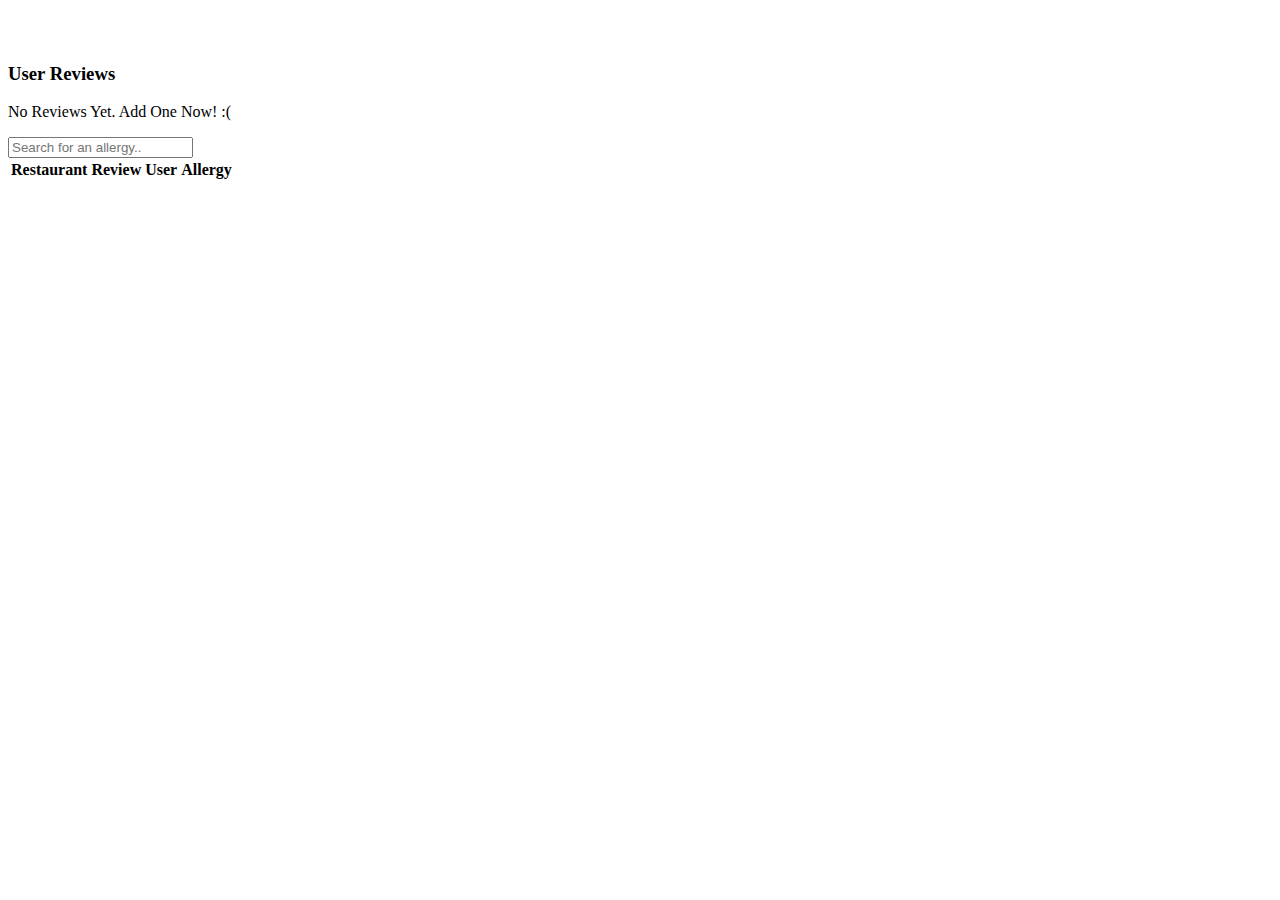
<file: src/main/resources/templates/post/index.html>
<!DOCTYPE html>
<html lang="en" xmlns:th="http://www.thymeleaf.org/">
<head th:replace="fragments :: head"></head>

<body class="container">



<nav th:replace="fragments :: navigation"></nav>
<br><br>

<h3>User Reviews</h3>

<p th:unless="${posts} and ${posts.size()}">No Reviews Yet. Add One Now! :(</p>


<!--<table class="table">-->

<!--    <tr>-->
        <!--        <th>Title</th>-->
        <!--        <th>Post</th>-->
<!--        <th>User</th>-->
<!--    </tr>-->

    <!--    <tr th:each="post : ${posts}">-->
    <!--        <td th:text="${post.name}"></td>-->
    <!--        <td th:text="${post.description}"></td>-->
    <!--        <td th:text="${post.user.name}"></td>-->
    <!--    </tr>-->

<!--    <tr th:each="post : ${post}">-->
<!--        <td th:text="${post.name}"></td>-->
        <!--        <td th:text="${post.description}"></td>-->
        <!--        <td th:text="${post.user.name}"></td>-->
<!--    </tr>-->
<!--</table>-->

<input type="text" id="myInput" onkeyup="myFunction()" placeholder="Search for an allergy..">


<nav th:replace="fragments :: postnavigation"></nav>
<table class="table" id="myTable">
    <tr>
        <th>Restaurant</th>
        <th>Review</th>
        <th>User</th>
        <th>Allergy</th>
    </tr>
    <tr th:each="post : ${posts}">
        <td th:text="${post.name}"></td>
        <td th:text="${post.description}"></td>
        <td><a th:href="@{'/post/user/' + ${post.user.id}}" th:text="${post.user.name}"></a></td>
        <td th:text="${post.user.allergyName}"></td>
    </tr>
</table>
<script>
function myFunction() {
  // Declare variables
  var input, filter, table, tr, td, i, txtValue;
  input = document.getElementById("myInput");
  filter = input.value.toUpperCase();
  table = document.getElementById("myTable");
  tr = table.getElementsByTagName("tr");

  // Loop through all table rows, and hide those who don't match the search query
  for (i = 0; i < tr.length; i++) {
    td = tr[i].getElementsByTagName("td")[3];
    if (td) {
      txtValue = td.textContent || td.innerText;
      if (txtValue.toUpperCase().indexOf(filter) > -1) {
        tr[i].style.display = "";
      } else {
        tr[i].style.display = "none";
      }
    }
  }
}
</script>


</body>
</html>
</file>
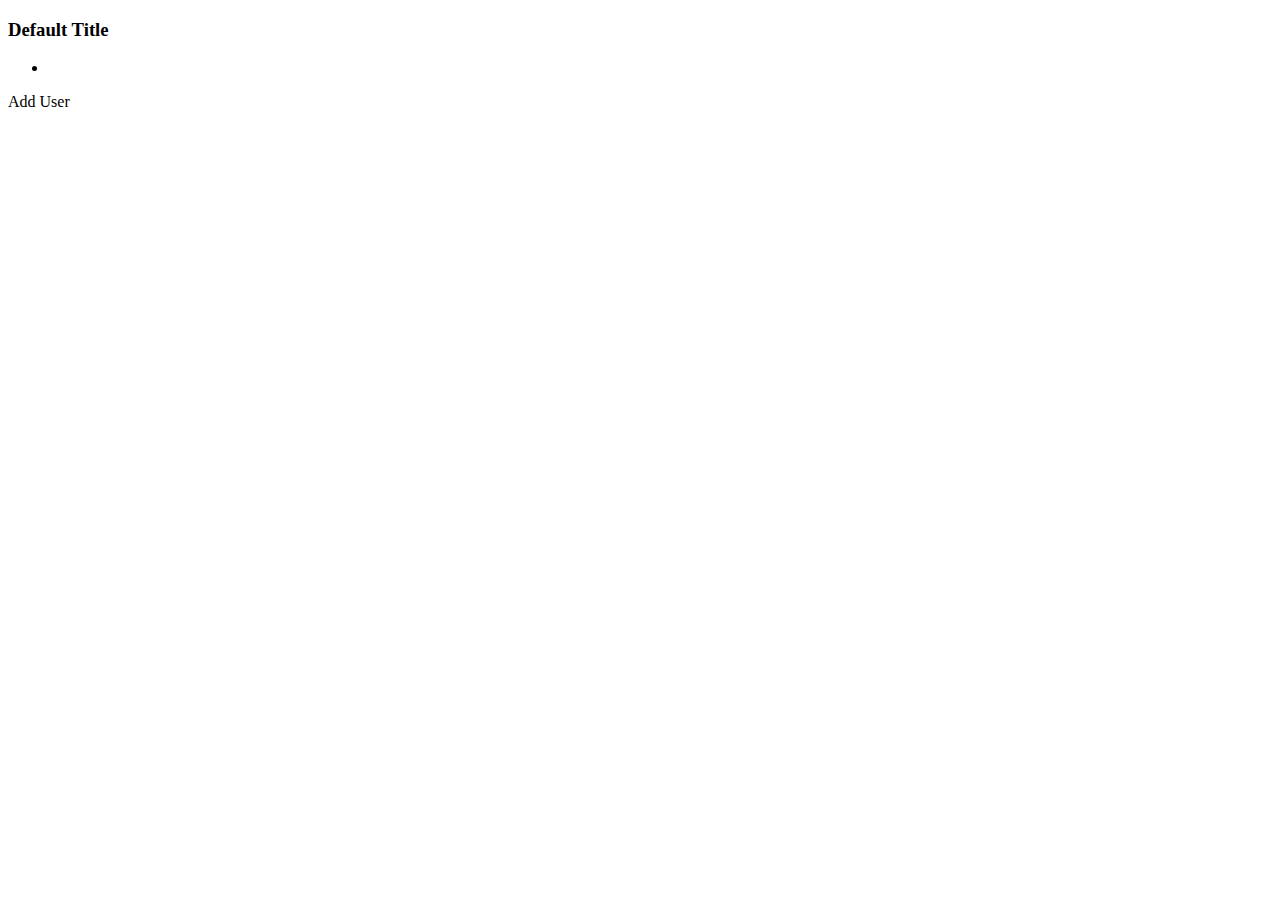
<file: src/main/resources/templates/user/index.html>
<!DOCTYPE html>
<html lang="en" xmlns:th="http://www.thymeleaf.org/">
<head th:replace="fragments :: head"></head>

<body class="container">



<nav th:replace="fragments :: navigation"></nav>

<h3 th:text="${title}">Default Title</h3>
<ul>
    <li th:each="user: ${user}" th:text="${user.name}"></li>
</ul>

<a th:href="@{'/user/register/'}">Add User</a>

</body>
</html>
</file>
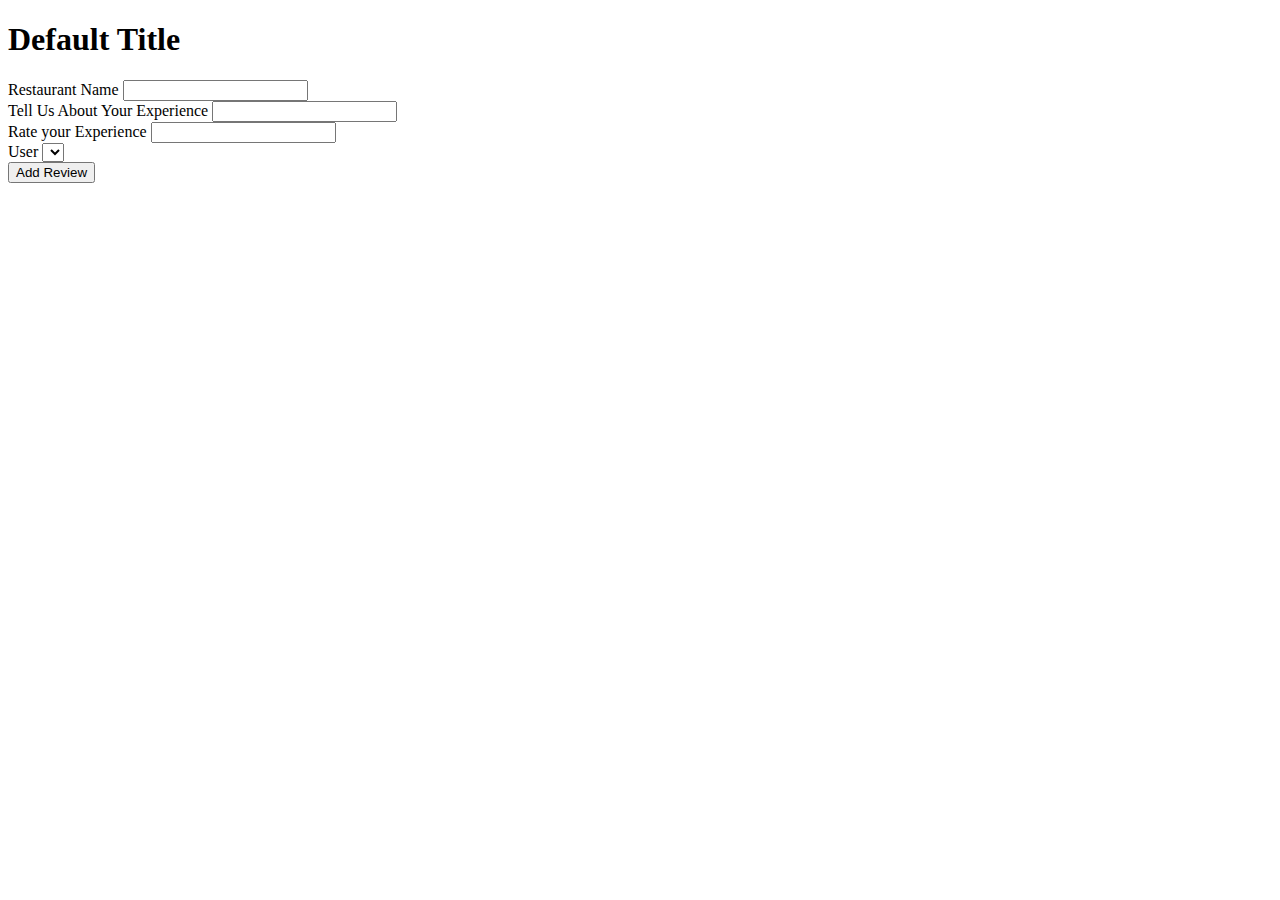
<file: src/main/resources/templates/post/add.html>
<!DOCTYPE html>
<html lang="en" xmlns:th="http://www.thymeleaf.org/">
<head th:replace="fragments :: head"></head>
<body class="container">
<h1 th:text="${title}">Default Title</h1>

<nav th:replace="fragments :: navigation"></nav>

<form method="post" style="max-width:600px;" th:object="${post}">
    <div class="form-group">
        <label th:for="name">Restaurant Name</label>
        <input class="form-control" th:field="*{name}" />
        <span th:errors="*{name}" class="error"></span>
    </div>
    <div class="form-group">
        <label th:for="description">Tell Us About Your Experience</label>
        <input class="form-control" th:field="*{description}" />
        <span th:errors="*{description}" class="error"></span>
    </div>

    <div class="form-group col-md-2">
        <label th:for="rating">Rate your Experience</label>
        <input class="form-control" type="number" th:field="*{rating}" />
        <span th:errors="*{rating}" class="error"></span>
    </div>

    <div class="form-group">
        <label th:for="userId">User</label>
        <select name="userId">
            <option th:each="user: ${users}"
                    th:text="${user.name}"
                    th:value="${user.id}"></option>
        </select>
    </div>

    <input type="submit" value="Add Review" />
</form>

</body>
</html>
</file>
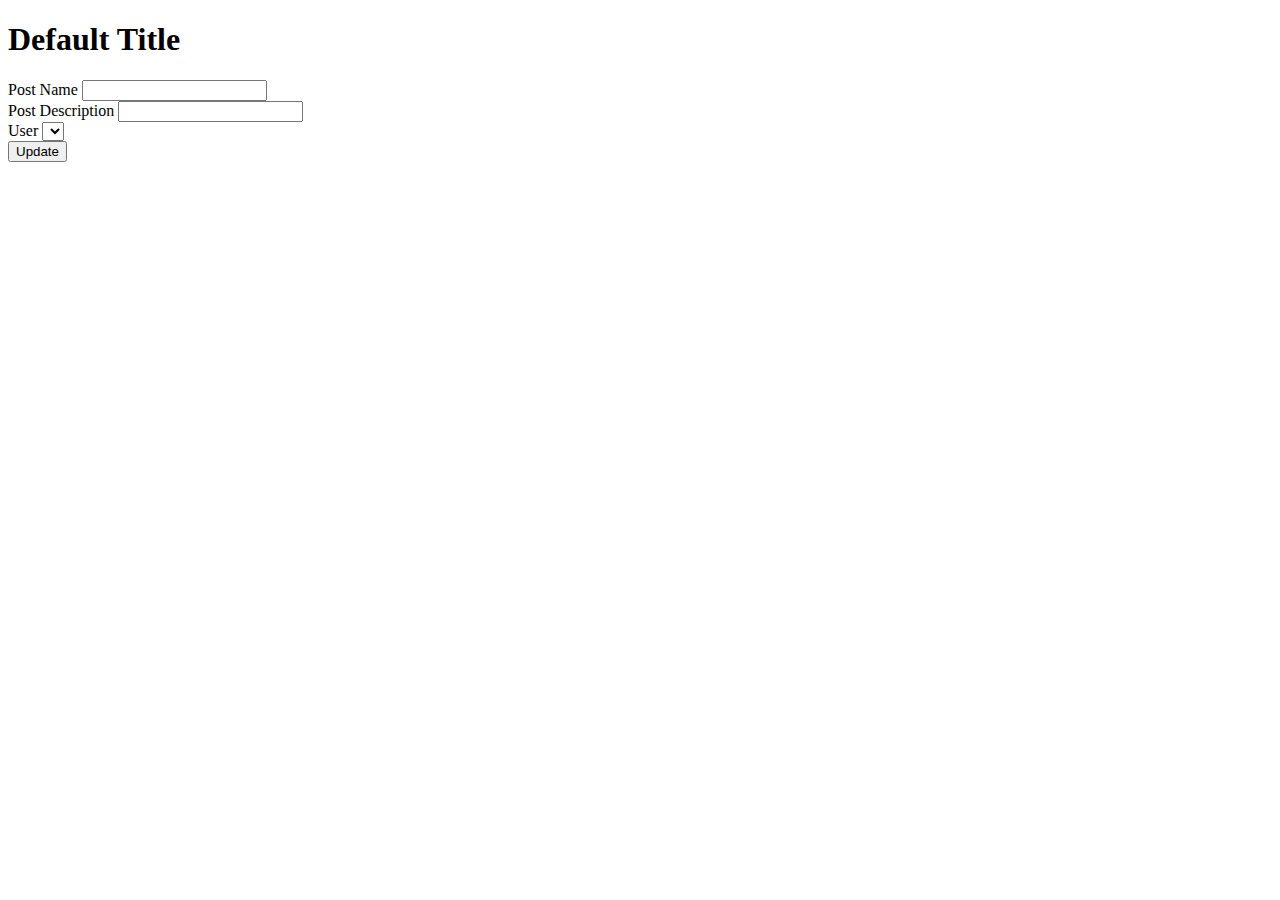
<file: src/main/resources/templates/post/edit.html>
<!DOCTYPE html>
<html lang="en" xmlns:th="http://www.thymeleaf.org/">
<head th:replace="fragments :: head"></head>
<body class="container">
<h1 th:text="${title}">Default Title</h1>

<h1 th:text="'Edit Review \'' + ${post.name} + '\' (id=' + ${post.id} + ')'"></h1>

<nav th:replace="fragments :: navigation"></nav>

<form method="post" style="max-width:600px;" action="/post/edit">
    <div class="form-group">
        <label th:for="postName">Post Name</label>
        <input type="text" name="postName" class="form-control" th:value="${post.name}"/>
        <span th:text="${error}"></span>
    </div>
    <div class="form-group">
        <label th:for="postDescription">Post Description</label>
        <input type="text" name="postDescription" class="form-control" th:value="${post.description}"/>
    </div>
    <div class="form-group">
        <label th:for="userId">User</label>
        <select name="userId">
            <option th:each="user: ${users}"
                    th:text="${user.name}"
                    th:value="${user.id}"
                    th:selected="(${user.id} == ${post.user.id})"></option>
        </select>
    </div>
    <input type="hidden" th:value="${post.id}" name="userId" />
    <input type="submit" value="Update" />
</form>

</body>
</html>
</file>
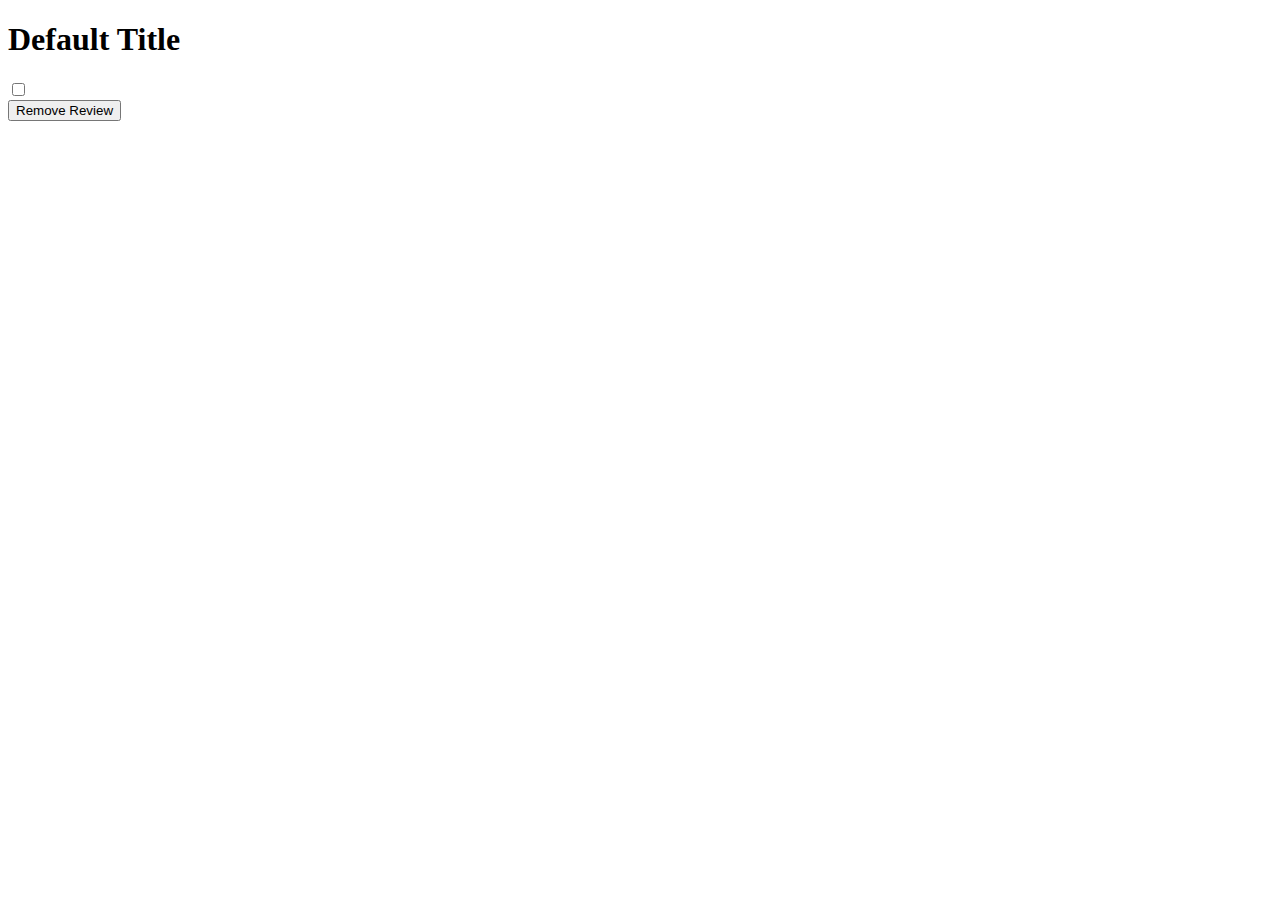
<file: src/main/resources/templates/post/review.html>
<!DOCTYPE html>
<html lang="en" xmlns:th="http://www.thymeleaf.org/">
<head th:replace="fragments :: head"></head>
<body class="container">

<h1 th:text="${title}">Default Title</h1>

<nav th:replace="fragments :: navigation"></nav>

<form method="post">

    <div th:each="post : ${posts}" class="checkbox">
        <input type="checkbox" name="postIds" th:value="${post.id}" th:id="${post.id}"/>
        <label th:for="${post.id}" th:text="${post.name}"></label>
        <br />
    </div>

    <input type="submit" value="Remove Review" />
</form>

</body>
</html>
</file>
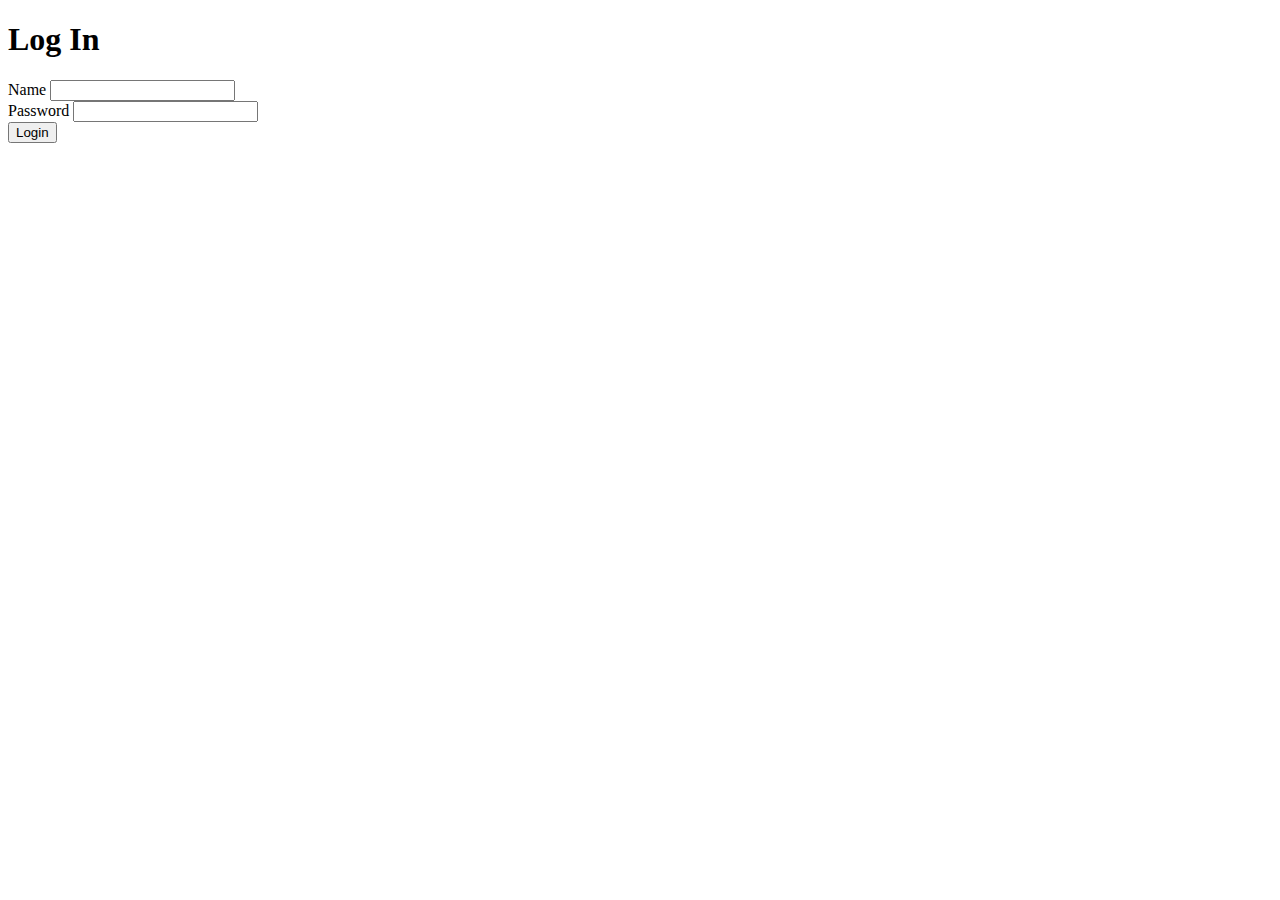
<file: src/main/resources/templates/user/login.html>
<!DOCTYPE html>
<html lang="en" xmlns:th="http://www.thymeleaf.org/">
<head th:replace="fragments :: head"></head>
<!--<link rel="stylesheet" href="https://stackpath.bootstrapcdn.com/bootstrap/4.4.1/css/bootstrap.min.css" integrity="sha384-Vkoo8x4CGsO3+Hhxv8T/Q5PaXtkKtu6ug5TOeNV6gBiFeWPGFN9MuhOf23Q9Ifjh" crossorigin="anonymous"/>-->


<body>
<nav th:replace="fragments :: navigation"></nav>

<h1>Log In</h1>

<div class="container body-content">

    <!--       <form th:object="${user}" method="post" action="../login.html" th:action="@{./login}">-->
    <form th:object="${user}" method="post" action="../welcome.html" th:action="@{./welcome}">
        <div class="form-group" th:classappend="${#fields.hasErrors('name') ? 'has-error' : ''}" >
            <label th:for="name">Name</label>
            <input type="text" class="form-control" th:field="*{name}"/>
            <span th:errors="*{name}"></span>
        </div>

        <div class="form-group" th:classappend="${#fields.hasErrors('password') ? 'has-error' : ''}" >
            <label th:for="password">Password</label>
            <input type="password" class="form-control" th:field="*{password}"/>
            <span th:errors="*{password}"></span>
        </div>



        <input type="submit" value="Login" />
    </form>

</div>
<script src="https://code.jquery.com/jquery-3.4.1.slim.min.js" integrity="sha384-J6qa4849blE2+poT4WnyKhv5vZF5SrPo0iEjwBvKU7imGFAV0wwj1yYfoRSJoZ+n" crossorigin="anonymous"></script>
<script src="https://cdn.jsdelivr.net/npm/popper.js@1.16.0/dist/umd/popper.min.js" integrity="sha384-Q6E9RHvbIyZFJoft+2mJbHaEWldlvI9IOYy5n3zV9zzTtmI3UksdQRVvoxMfooAo" crossorigin="anonymous"></script>
<script src="https://stackpath.bootstrapcdn.com/bootstrap/4.4.1/js/bootstrap.min.js" integrity="sha384-wfSDF2E50Y2D1uUdj0O3uMBJnjuUD4Ih7YwaYd1iqfktj0Uod8GCExl3Og8ifwB6" crossorigin="anonymous"></script>
</body>
</html>
</file>
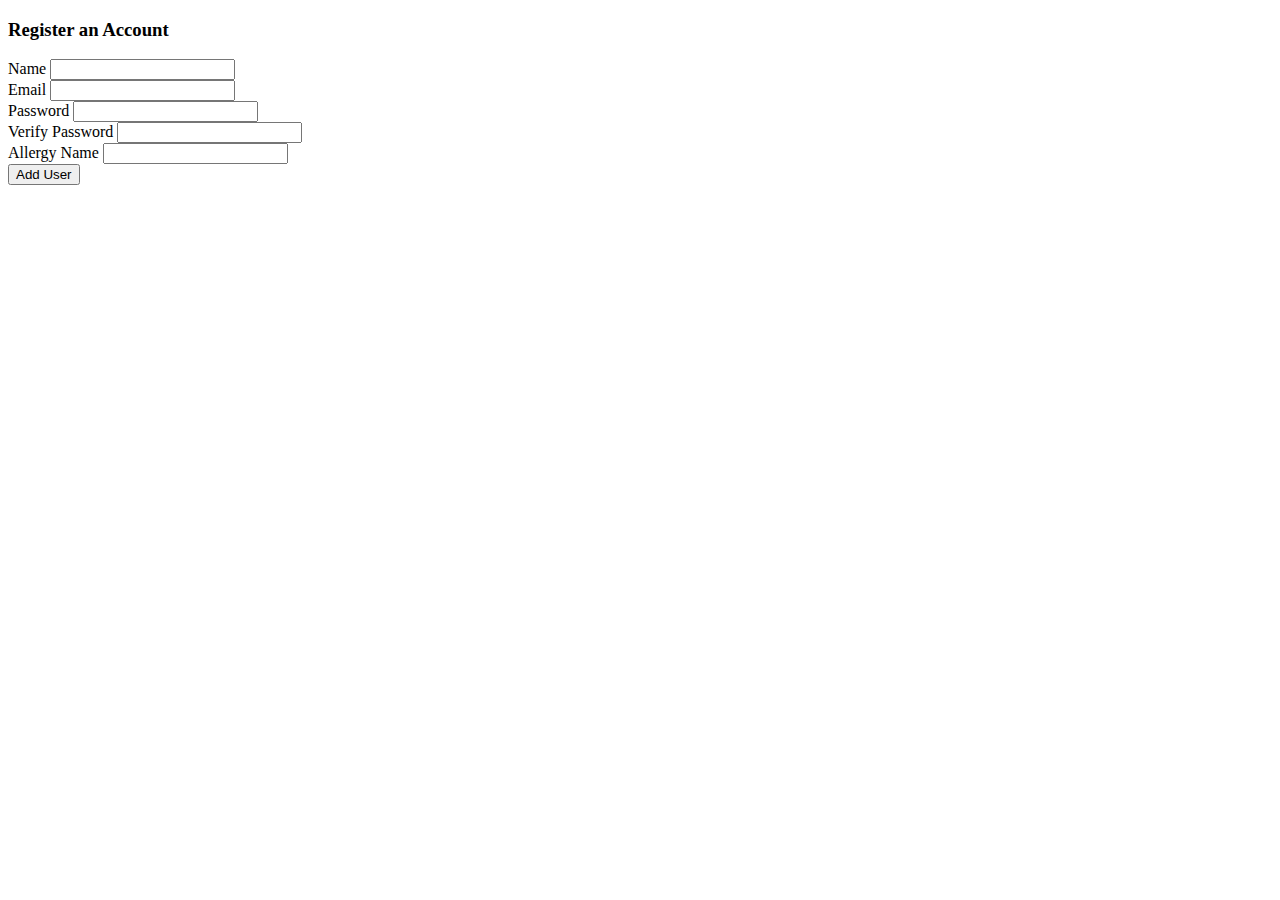
<file: src/main/resources/templates/user/register.html>
<!DOCTYPE html>
<html lang="en" xmlns:th="http://www.thymeleaf.org/">
<head th:replace="fragments :: head"></head>
<!--<link rel="stylesheet" href="https://stackpath.bootstrapcdn.com/bootstrap/4.4.1/css/bootstrap.min.css" integrity="sha384-Vkoo8x4CGsO3+Hhxv8T/Q5PaXtkKtu6ug5TOeNV6gBiFeWPGFN9MuhOf23Q9Ifjh" crossorigin="anonymous"/>-->


<body>
<nav th:replace="fragments :: navigation"></nav>

<h3>Register an Account</h3>

<div class="container body-content">

    <form th:object="${user}" method="post">

        <div class="form-group" th:classappend="${#fields.hasErrors('name') ? 'has-error' : ''}" >
            <label th:for="name">Name</label>
            <input type="text" class="form-control" th:field="*{name}"/>
            <span th:errors="*{name}"></span>
        </div>

        <div class="form-group" th:classappend="${#fields.hasErrors('email') ? 'has-error' : ''}" >
            <label th:for="email">Email</label>
            <input type="text" class="form-control" th:field="*{email}"/>
            <span th:errors="*{email}"></span>
        </div>

        <div class="form-group" th:classappend="${#fields.hasErrors('password') ? 'has-error' : ''}" >
            <label th:for="password">Password</label>
            <input type="password" class="form-control" th:field="*{password}"/>
            <span th:errors="*{password}"></span>
        </div>

        <div class="form-group" th:classappend="${#fields.hasErrors('verifyPassword') ? 'has-error' : ''}" >
            <label th:for="verifyPassword">Verify Password</label>
            <input type="password" class="form-control" th:field="*{verifyPassword}"/>
            <span th:errors="*{verifyPassword}"></span>
        </div>

        <div class="form-group" th:classappend="${#fields.hasErrors('allergyName') ? 'has-error' : ''}" >
            <label th:for="allergyName">Allergy Name</label>
            <input type="text" class="form-control" th:field="*{allergyName}"/>
            <span th:errors="*{allergyName}"></span>
        </div>

        <input type="submit" value="Add User" />
    </form>

</div>

</body>
</html>
</file>
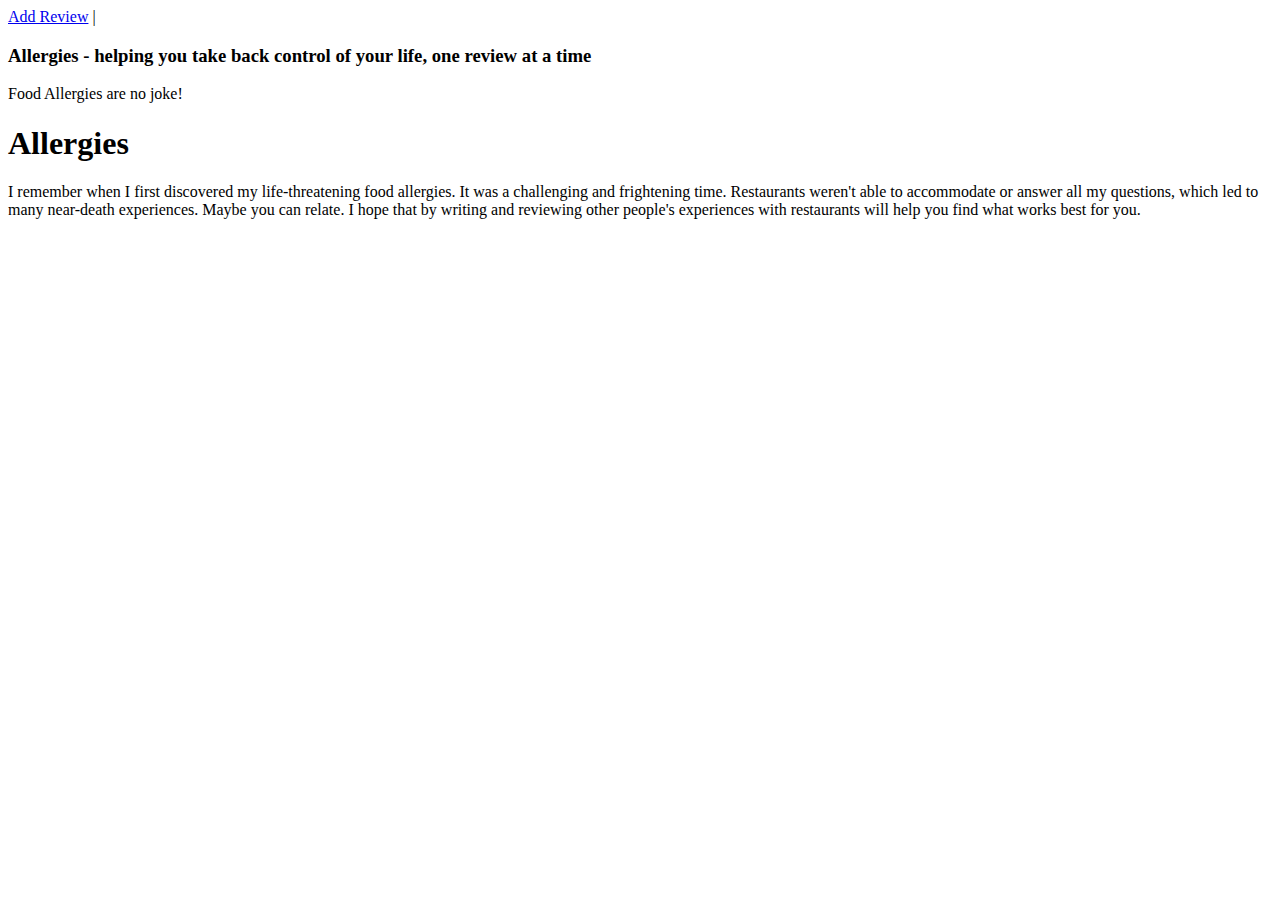
<file: src/main/resources/templates/user/welcome.html>
<!DOCTYPE html>
<html lang="en" xmlns:th="http://www.thymeleaf.org">
<head th:replace="fragments :: head">

<!--    <title>Allergies | Review Restaurants </title>-->


</head>
<body>

    <nav th:replace="fragments :: navigation"></nav>
    <a href="/post/add">Add Review</a> |
    <!--    container is  class bc will be, other wise would have been id -->

    <section class="jumbotron jumbotron-fluid" id="jumbotron">
        <div class="container">
<!--            <h1 class="display-4 title" id="home-title">Allergies</h1>-->
            <h3 id="logo" class="lead">Allergies - helping you take back control of your life, one review at a time
                </h3>
            <p>Food Allergies are no joke!</p>

        </div>
    </section>


<!--        </section>-->
<!--    <div class="container">-->
<!--        <div id="branding">-->
<!--            <h1>Allergies - helping you take back control of your life, one review at a time</h1>-->
<!--            <h3 th:text="${name}">Food Allergies are no joke!</h3>-->
<!--        </div>-->


        <!--            <ul>-->
        <!--                <li><a href="index.html"> Home </a> </li>-->
        <!--                <li><a href="Hello.html"> Hello </a> </li>-->
        <!--                <li><a href="Hello.html"> Hello </a></li>-->
        <!--            </ul>-->

    </div>

<!--<div>-->
<!--    <p th:text="Hello + ' ' +${name}"></p>-->
<!--</div>-->

<section id="showcase">
    <div class="container">
        <h1>Allergies</h1>
        <p>
            I remember when I first discovered my life-threatening food allergies. It was a challenging and frightening time. Restaurants weren't able to accommodate or answer all my questions, which led to many near-death experiences. Maybe you can relate. I hope that by writing and reviewing other people's experiences with restaurants will help you find what works best for you.
        </p>
    </div>
</section>

</body>
</html>
</file>
